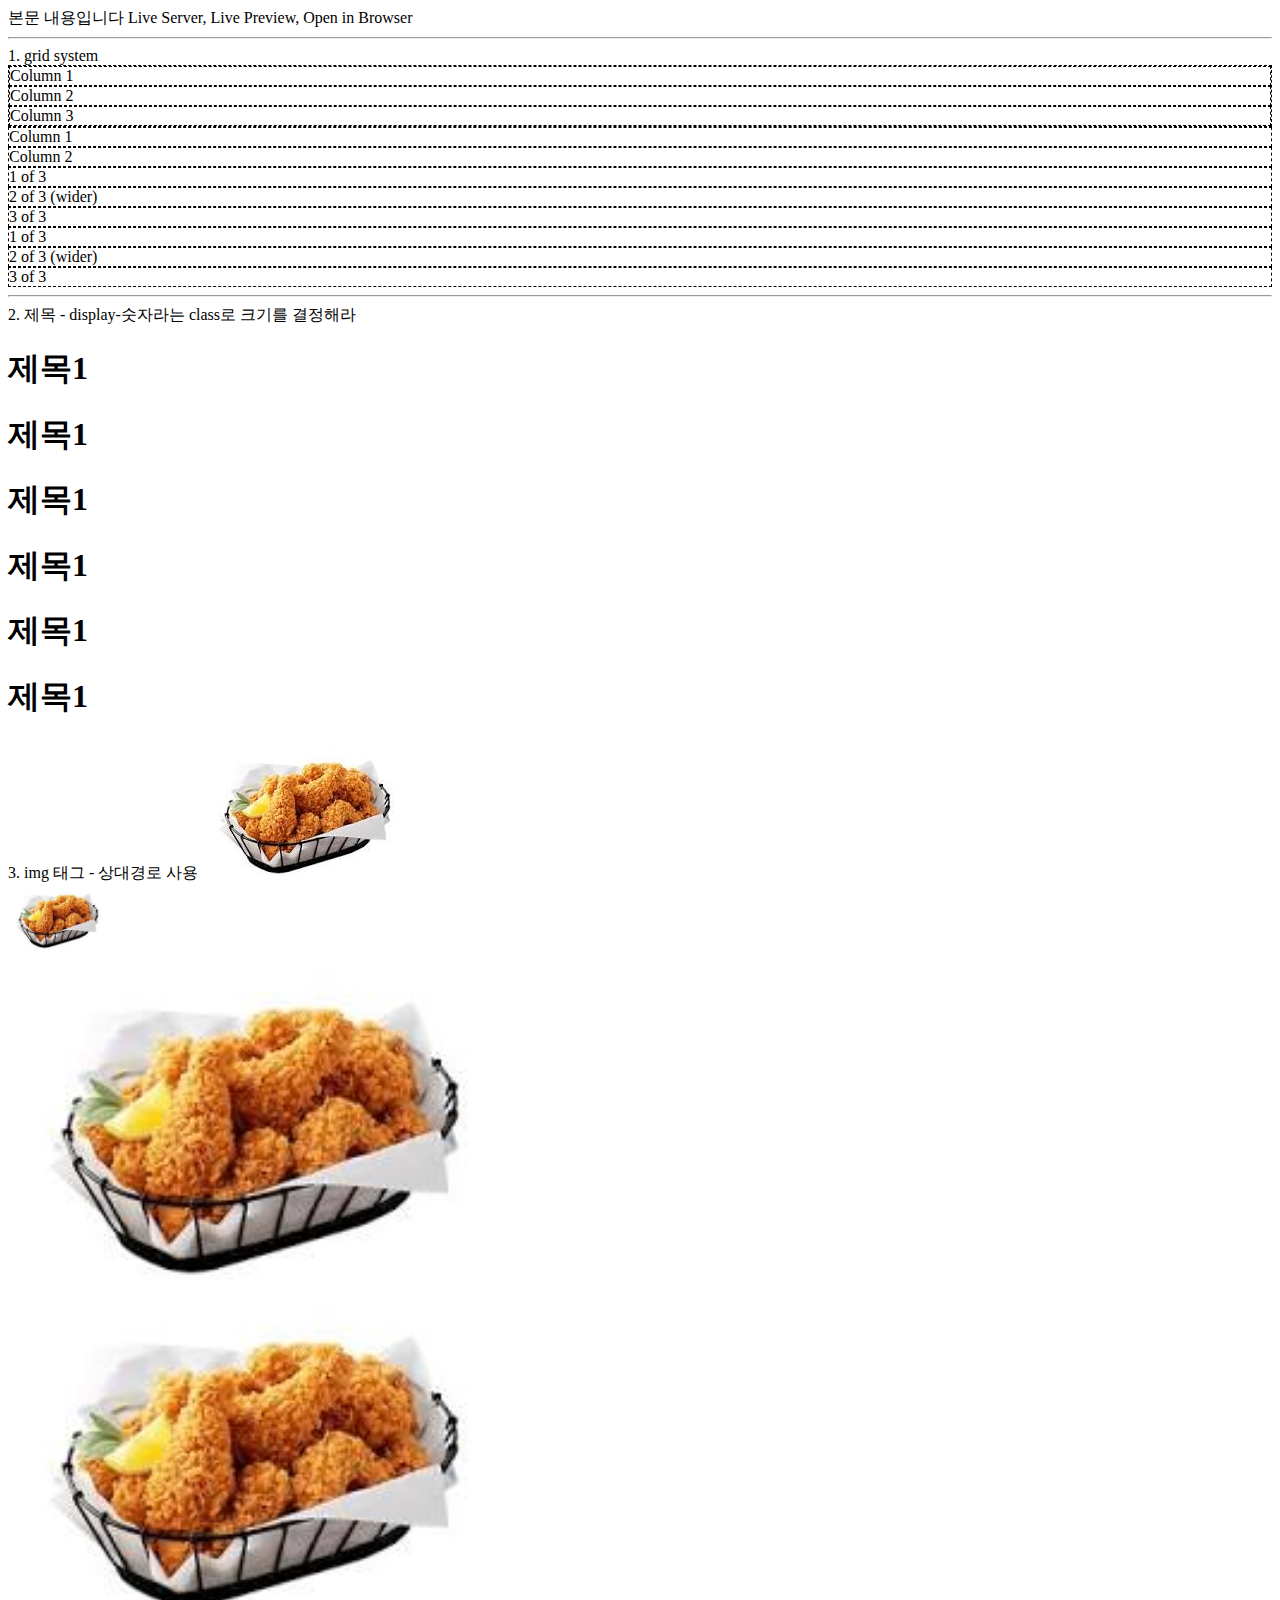
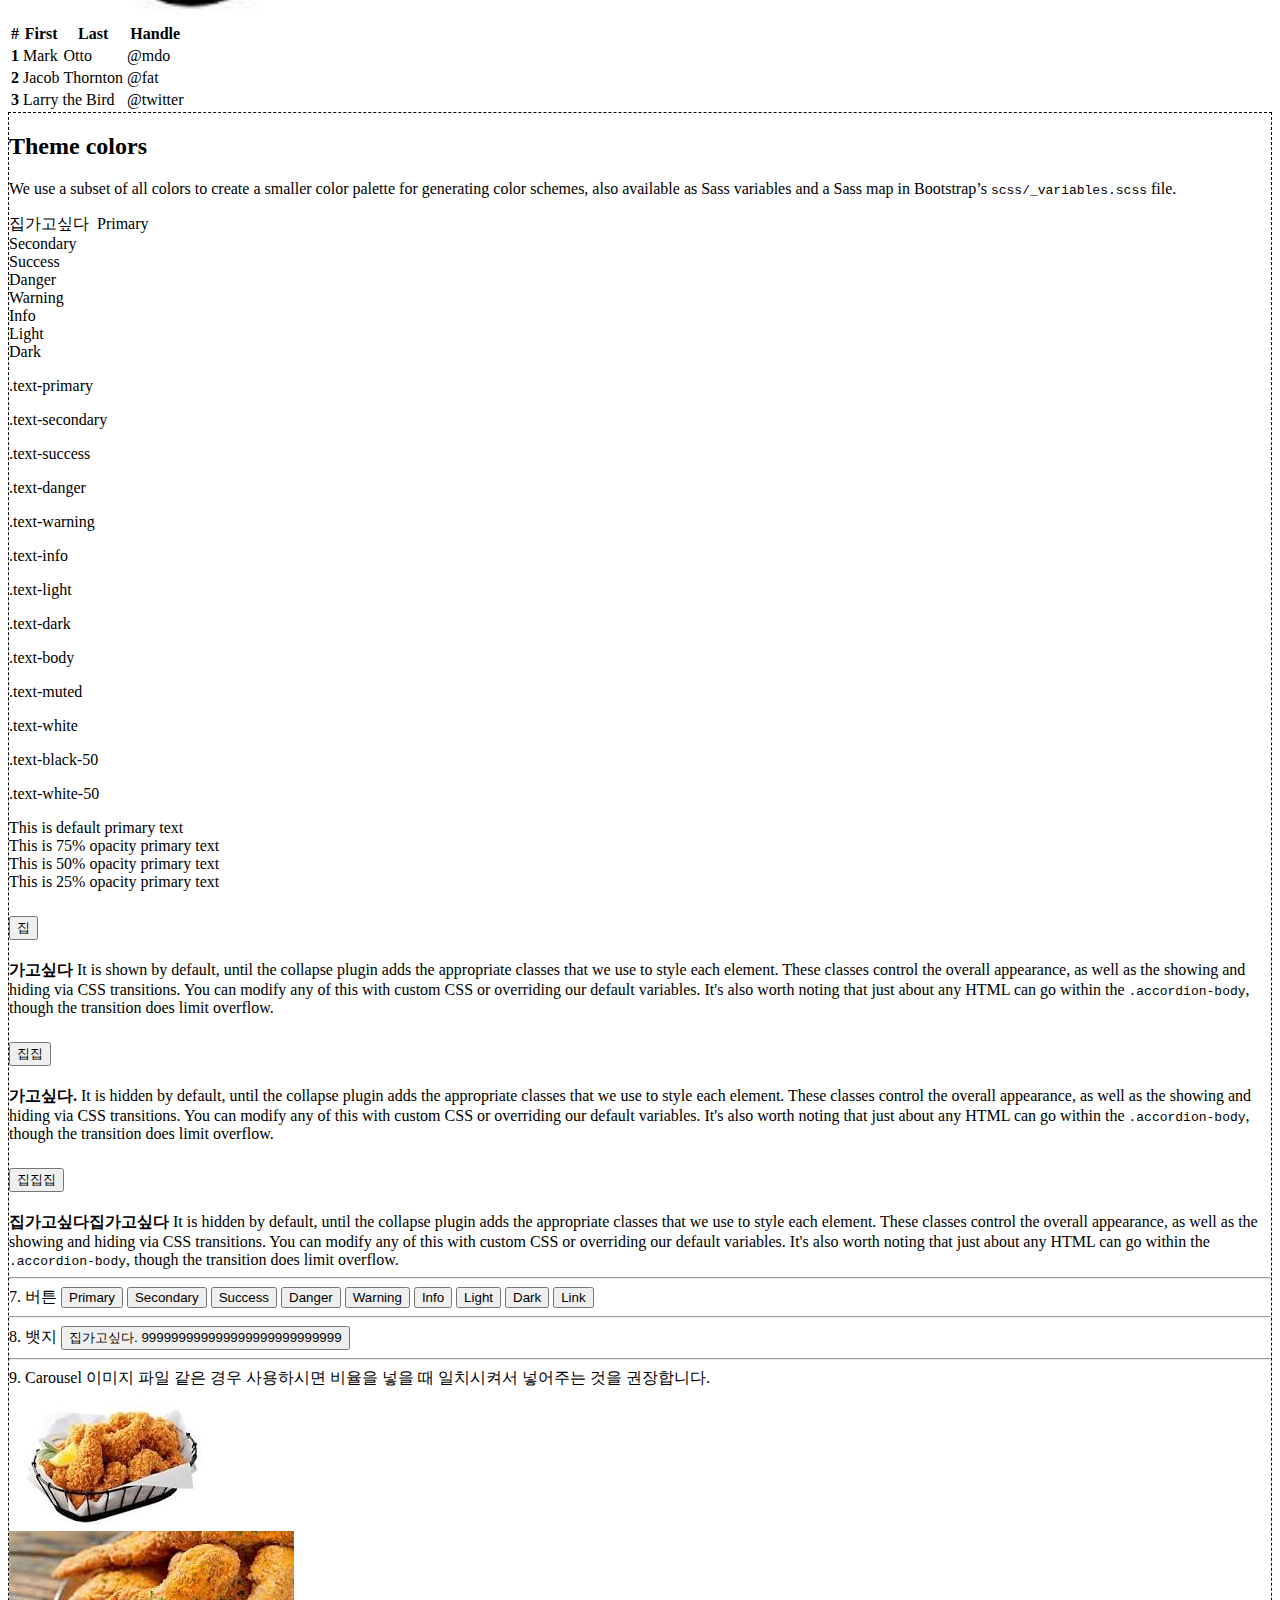
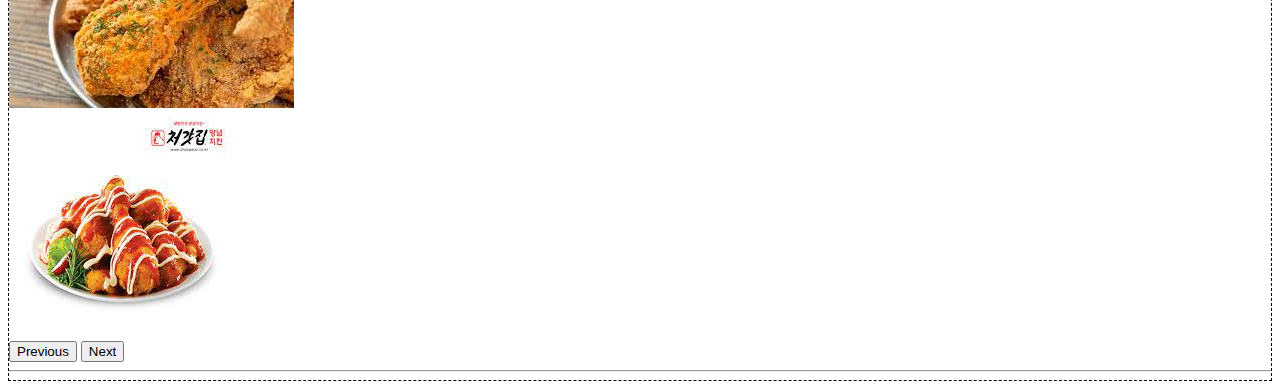
<file: bootstrap.html>
<!DOCTYPE html>
<html lang="en">
<head>
    <meta charset="UTF-8">
    <meta name="viewport" content="width=device-width, initial-scale=1.0">
    <title>Document</title>
    <link href="https://cdn.jsdelivr.net/npm/bootstrap@5.3.1/dist/css/bootstrap.min.css" rel="stylesheet" integrity="sha384-4bw+/aepP/YC94hEpVNVgiZdgIC5+VKNBQNGCHeKRQN+PtmoHDEXuppvnDJzQIu9" crossorigin="anonymous">
    <script src="https://cdn.jsdelivr.net/npm/bootstrap@5.3.1/dist/js/bootstrap.bundle.min.js" integrity="sha384-HwwvtgBNo3bZJJLYd8oVXjrBZt8cqVSpeBNS5n7C8IVInixGAoxmnlMuBnhbgrkm" crossorigin="anonymous"></script>
    <style>
        .class1 {
            background-color: aqua;
        }

        #title {
            background-color: brown;
        }

        .ex1 {
            border: black 1px dashed;
        }
    </style>

</head>
<body>

  
    본문 내용입니다
    Live Server, Live Preview,
    Open in Browser

    <hr>
    1. grid system

    <div class="container text-center">
        <div class="row ex1">
          <div class="col ex1">
            Column 1
          </div>
          <div class="col ex1">
            Column 2
          </div>
          <div class="col ex1">
            Column 3
          </div>
        </div>

        <div class="row">
            <div class="col ex1">
              Column 1
            </div>
            <div class="col ex1">
              Column 2
            </div>
          </div>
      </div>

      <div class="container text-center">
        <div class="row">
          <div class="col ex1">
            1 of 3
          </div>
          <div class="col-6 ex1">
            2 of 3 (wider)
          </div>
          <div class="col ex1">
            3 of 3
          </div>
        </div>
        <div class="row">
          <div class="col-2 ex1">
            1 of 3
          </div>
          <div class="col-5 ex1">
            2 of 3 (wider)
          </div>
          <div class="col ex1">
            3 of 3
          </div>
        </div>
      </div>

      <hr>
      2. 제목 - display-숫자라는 class로 크기를 결정해라
      <h1 class  = "display-1"> 제목1</h1>
      <h1 class  = "display-2"> 제목1</h1>
      <h1 class  = "display-3"> 제목1</h1>
      <h1 class  = "display-4"> 제목1</h1>
      <h1 class  = "display-5"> 제목1</h1>
      <h1 class  = "display-6"> 제목1</h1>


      3. img 태그
      - 상대경로 사용
      <img src="./data/chicken.png" class = "img-thumbnail" alt="짱구의 이미지"/>  <br>
      <img src="./data/chicken.png" width="100" class = "img-fluid" alt="짱구의 이미지"/>  <br>

      <img src="./data/chicken.png" width="500" class="rounded float-start"  alt="짱구의 이미지"/>  <br>
      <img src="./data/chicken.png" width="500" class="rounded float-end"  alt="짱구의 이미지"/>  <br>



      <table class="table">
        <thead>
          <tr>
            <th scope="col">#</th>
            <th scope="col">First</th>
            <th scope="col">Last</th>
            <th scope="col">Handle</th>
          </tr>
        </thead>
        <tbody>
          <tr>
            <th scope="row">1</th>
            <td>Mark</td>
            <td>Otto</td>
            <td>@mdo</td>
          </tr>
          <tr>
            <th scope="row">2</th>
            <td>Jacob</td>
            <td>Thornton</td>
            <td>@fat</td>
          </tr>
          <tr>
            <th scope="row">3</th>
            <td colspan="2">Larry the Bird</td>
            <td>@twitter</td>
          </tr>
        </tbody>
      </table>

      <div class="bd-content ps-lg-4 ex1">
        

        <h2 id="theme-colors">Theme colors</h2>
  <p>We use a subset of all colors to create a smaller color palette for generating color schemes, also available as Sass variables and a Sass map in Bootstrap&rsquo;s <code>scss/_variables.scss</code> file.</p>
  <div class="row">
  
    <div class="col-md-4">
      <div class="p-3 mb-3 bg-primary text-danger">집가고싶다<span class = "text-white">&nbsp; Primary</span></div>
    </div>
  
    <div class="col-md-4">
      <div class="p-3 mb-3 bg-secondary text-white">Secondary</div>
    </div>
  
    <div class="col-md-4">
      <div class="p-3 mb-3 bg-success text-white">Success</div>
    </div>
  
    <div class="col-md-4">
      <div class="p-3 mb-3 bg-danger text-white">Danger</div>
    </div>
  
    <div class="col-md-4">
      <div class="p-3 mb-3 bg-warning text-dark">Warning</div>
    </div>
  
    <div class="col-md-4">
      <div class="p-3 mb-3 bg-info text-dark">Info</div>
    </div>
  
    <div class="col-md-4">
      <div class="p-3 mb-3 bg-light text-dark">Light</div>
    </div>
  
    <div class="col-md-4">
      <div class="p-3 mb-3 bg-dark text-white">Dark</div>
    </div>
  
  </div>
  
  <p class="text-primary">.text-primary</p>
  <p class="text-secondary">.text-secondary</p>
  <p class="text-success">.text-success</p>
  <p class="text-danger">.text-danger</p>
  <p class="text-warning bg-dark">.text-warning</p>
  <p class="text-info bg-dark">.text-info</p>
  <p class="text-light bg-dark">.text-light</p>
  <p class="text-dark">.text-dark</p>
  <p class="text-body">.text-body</p>
  <p class="text-muted">.text-muted</p>
  <p class="text-white bg-dark">.text-white</p>
  <p class="text-black-50">.text-black-50</p>
  <p class="text-white-50 bg-dark">.text-white-50</p>
  
  <div class="text-danger">This is default primary text</div>
  <div class="text-danger text-opacity-75">This is 75% opacity primary text</div>
  <div class="text-danger text-opacity-50">This is 50% opacity primary text</div>
  <div class="text-danger text-opacity-25">This is 25% opacity primary text</div>
  <div class="accordion" id="accordionExample">
    <div class="accordion-item">
      <h2 class="accordion-header">
        <button class="accordion-button" type="button" data-bs-toggle="collapse" data-bs-target="#collapseOne" aria-expanded="true" aria-controls="collapseOne">
          집
        </button>
      </h2>
      <div id="collapseOne" class="accordion-collapse collapse show" data-bs-parent="#accordionExample">
        <div class="accordion-body">
          <strong>가고싶다</strong> It is shown by default, until the collapse plugin adds the appropriate classes that we use to style each element. These classes control the overall appearance, as well as the showing and hiding via CSS transitions. You can modify any of this with custom CSS or overriding our default variables. It's also worth noting that just about any HTML can go within the <code>.accordion-body</code>, though the transition does limit overflow.
        </div>
      </div>
    </div>
    <div class="accordion-item">
      <h2 class="accordion-header">
        <button class="accordion-button collapsed" type="button" data-bs-toggle="collapse" data-bs-target="#collapseTwo" aria-expanded="false" aria-controls="collapseTwo">
          집집
        </button>
      </h2>
      <div id="collapseTwo" class="accordion-collapse collapse" data-bs-parent="#accordionExample">
        <div class="accordion-body">
          <strong>가고싶다.</strong> It is hidden by default, until the collapse plugin adds the appropriate classes that we use to style each element. These classes control the overall appearance, as well as the showing and hiding via CSS transitions. You can modify any of this with custom CSS or overriding our default variables. It's also worth noting that just about any HTML can go within the <code>.accordion-body</code>, though the transition does limit overflow.
        </div>
      </div>
    </div>
    <div class="accordion-item">
      <h2 class="accordion-header">
        <button class="accordion-button collapsed" type="button" data-bs-toggle="collapse" data-bs-target="#collapseThree" aria-expanded="false" aria-controls="collapseThree">
          집집집
        </button>
      </h2>
      <div id="collapseThree" class="accordion-collapse collapse" data-bs-parent="#accordionExample">
        <div class="accordion-body">
          <strong>집가고싶다집가고싶다</strong> It is hidden by default, until the collapse plugin adds the appropriate classes that we use to style each element. These classes control the overall appearance, as well as the showing and hiding via CSS transitions. You can modify any of this with custom CSS or overriding our default variables. It's also worth noting that just about any HTML can go within the <code>.accordion-body</code>, though the transition does limit overflow.
        </div>
      </div>
    </div>
  </div>

<hr>
7. 버튼
<button type="button" class="btn btn-primary">Primary</button>
<button type="button" class="btn btn-secondary">Secondary</button>
<button type="button" class="btn btn-success">Success</button>
<button type="button" class="btn btn-danger">Danger</button>
<button type="button" class="btn btn-warning">Warning</button>
<button type="button" class="btn btn-info">Info</button>
<button type="button" class="btn btn-light">Light</button>
<button type="button" class="btn btn-dark">Dark</button>

<button type="button" class="btn btn-link">Link</button>

<hr>
8. 뱃지
<button type="button" class="btn btn-primary">
    집가고싶다. <span class="badge text-bg-secondary">999999999999999999999999999</span>
  </button>

<hr>
9. Carousel
이미지 파일 같은 경우 사용하시면 비율을 넣을 때 일치시켜서 넣어주는 것을 권장합니다.
<div id="carouselExample" class="carousel slide">
    <div class="carousel-inner">
      <div class="carousel-item active">
        <img src="./data/chicken.png" class="d-block " alt="딸랏롯빠이">
      </div>
      <div class="carousel-item">
        <img src="./data/chicken2.png" class="d-block " alt="홍콩참치만두">
      </div>
      <div class="carousel-item">
        <img src="./data/chicken3.png" class="d-block " alt="영미오리탕">
      </div>
    </div>
    <button class="carousel-control-prev" type="button" data-bs-target="#carouselExample" data-bs-slide="prev">
      <span class="carousel-control-prev-icon" aria-hidden="true"></span>
      <span class="visually-hidden">Previous</span>
    </button>
    <button class="carousel-control-next" type="button" data-bs-target="#carouselExample" data-bs-slide="next">
      <span class="carousel-control-next-icon" aria-hidden="true"></span>
      <span class="visually-hidden">Next</span>
    </button>
  </div>

<hr>



    </body>
    </html>
</file>
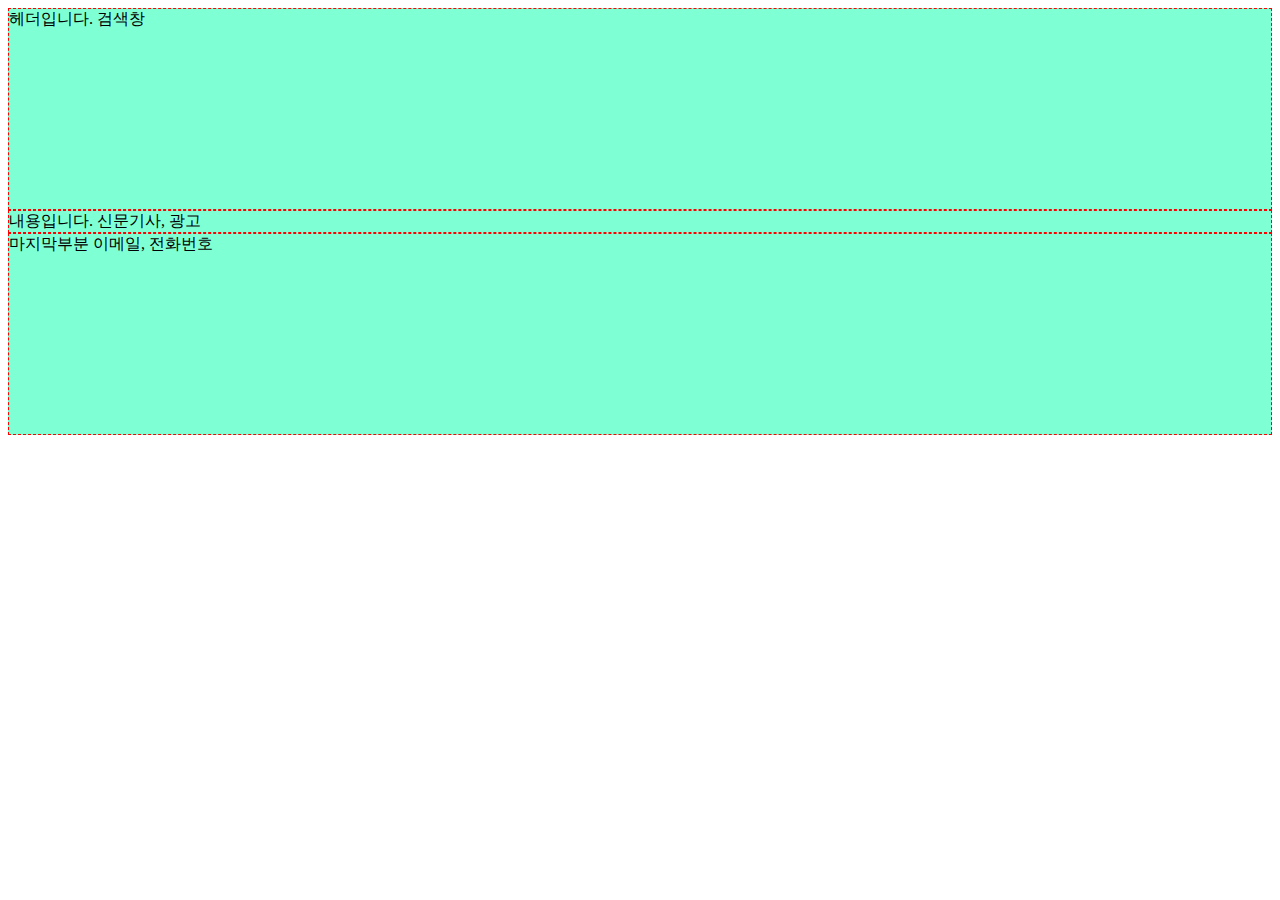
<file: divSample.html>
<!DOCTYPE html>
<html lang="en">
<head>
    <meta charset="UTF-8">
    <meta name="viewport" content="width=, initial-scale=1.0">
    <title>Document</title>
    <style>
        #header {
            height: 200px;
        }a

        #container {
            height: 600px;
        }

        #footer {
            height: 200px;
        }
    </style>
    <link rel="stylesheet" type="text/css" href="divSample.css" />
</head>
<body>
    <div id="header" style="border: 0.5px red dashed; ">  
        헤더입니다. 검색창
    </div>
    <div id="container" style="border: 0.5px red dashed; ">  
        내용입니다. 신문기사, 광고
    </div>
    <div id="footer" style="border: 0.5px red dashed; ">  
        마지막부분 이메일, 전화번호
    </div>
</body>
</html>
</file>
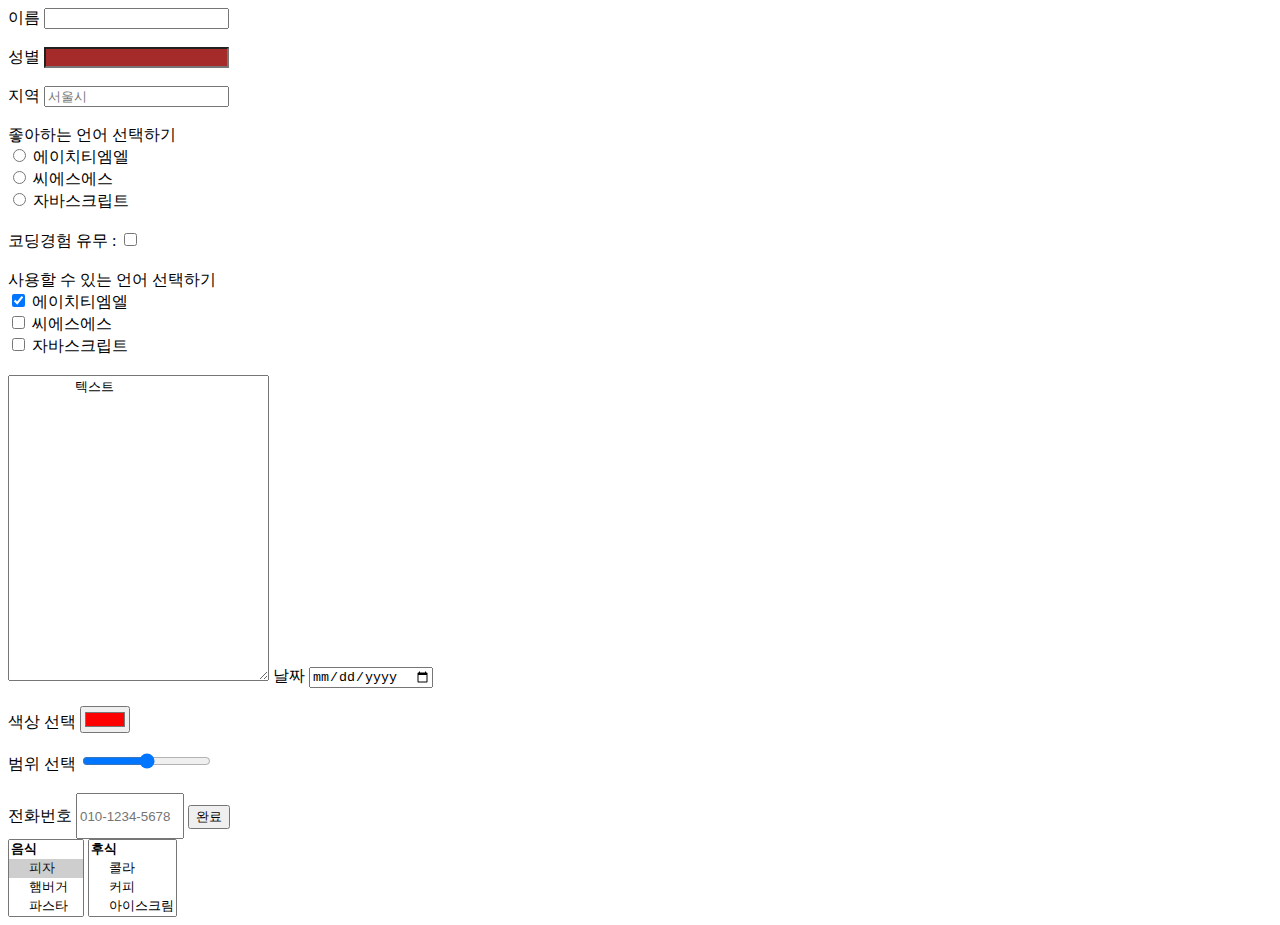
<file: input.html>
<!DOCTYPE html>
<html>
  <head>
    <meta charset="utf-8">
    <meta name="viewport" content="width=device-width, initial-scale=1.0">
    <title>폼 데이터 다루기</title>
    <style>
      #name {
        color: green
      }

      #sex {
        background-color: brown;
      }
      
    </style>
  </head>
  <body>
    <form id="my_form" method="get">
    
      <label for="name">이름 </label>
      <input type="text" 
             id="name" name="name"
             autocomplete="off" spellcheck=true>
      <br><br>
      <label for="sex">성별 </label>
      <input type="text" 
             id="sex" name="sex"
             autocomplete="off">
      <br><br>
      <label for="town">지역 </label>
      <input type="text" 
             id="town" name="town" placeholder="서울시"
             autocomplete="off">
      <br><br>
      <label for="fav_language">좋아하는 언어 선택하기</label><br>
      <input type="radio" id="html" name="fav_language" value="HTML"> 
    에이치티엠엘<br>
      <input type="radio" id="css" name="fav_language" value="CSS">
    씨에스에스<br>
      <input type="radio" id="javascript" name="fav_language" value="JavaScript">
    자바스크립트<br>
    <br>
     
      <label for="coding">코딩경험 유무 : </label>
      <input type="checkbox" id="input_check" name="coding" value=1><br><br>

      <label for="avail_language">사용할 수 있는 언어 선택하기</label><br>
      <input type="checkbox" id="avail_html" name="avail_language" value="HTML" checked> 
    에이치티엠엘<br>
      <input type="checkbox" id="avail_css" name="avail_language" value="CSS">
    씨에스에스<br>
      <input type="checkbox" id="avail_javascript" name="avail_language" value="JavaScript">
    자바스크립트<br>
    <br>
    <textarea name="article" rows="20" cols="30" >
        텍스트 
        </textarea>
    <!-- 아래는 label for 없는 상태입니다 -->

    날짜 <input type="date" name="date"><br><br>
    색상 선택 <input type="color" name="color" value="#ff0000"><br><br>
    범위 선택 <input type="range" name="range" min="100" max="1000"><br><br>
    전화번호 <input type="tel" id = "tel" name="phone" size="20" placeholder='010-1234-5678' style="width: 100px; height: 40px;" pattern="[0-9]{3}-[0-9]{4}-[0-9]{4}">

      <button>완료</button>
    </form>
    <select id="food" name="food" multiple>
        <optgroup label="음식">
          <option value="pizza" selected>피자</option>
          <option value="hamburger">햄버거</option>
          <option value="pasta">파스타</option>
          <option value="steak">스테이크</option>
        </optgroup>
      </select>
    <select id="food" name="food" multiple>
        <optgroup label="후식">
            <option value="cola">콜라</option>
            <option value="coffee">커피</option>
            <option value="icecream">아이스크림</option>
            <option value="cider">사이다</option>
        </optgroup>
    </select>

    <form>
        
    </form> 
<script>      
      document.getElementById('my_form').onsubmit = function(){
        /* 1. 여기서 this는 'my_form'을 의미합니다.
         값이 하나인 경우 value에 담아보낼 수 있습니다. */
        var name = this.name.value
        var sex = this.sex.value
        var town = this.town.value
        var fav_language = this.fav_language.value
        var date = this.date.value
        var color = this.color.value
        var range = this.range.value
        var phone = this.phone.value
        var coding = this.coding.checked

        // 체크박스의 갯수를 변수에 담는다.
        var chklen = this.avail_language.length; 
        var avail_language1 = []
        // 체크박스 갯수만큼 for 문을 돌려 체크된 value값을 가져온다.
        for(i=0; i<chklen; i++){
            if(this.avail_language[i].checked == true){
              avail_language1.push(this.avail_language[i].value)
            }
          }            

      var content = name + ", " + sex + ", " + town + ", " + fav_language + ", " + coding + ", " + avail_language1 + ", "+ date + ", " + color + ", " + range + ", " + phone
    
        //2. 새로운 <p> 태그를 하나 생성하여 body에 추가합니다.
        var p = document.createElement('p')
        p.textContent = content // 새로 만든 태그의 내용 지정하기
        document.getElementsByTagName('body')[0].appendChild(p)

        //3. 제출 이벤트로 인한 새로고침을 방지합니다.
        return false;
      }


    </script>
  </body>
</html>
</file>
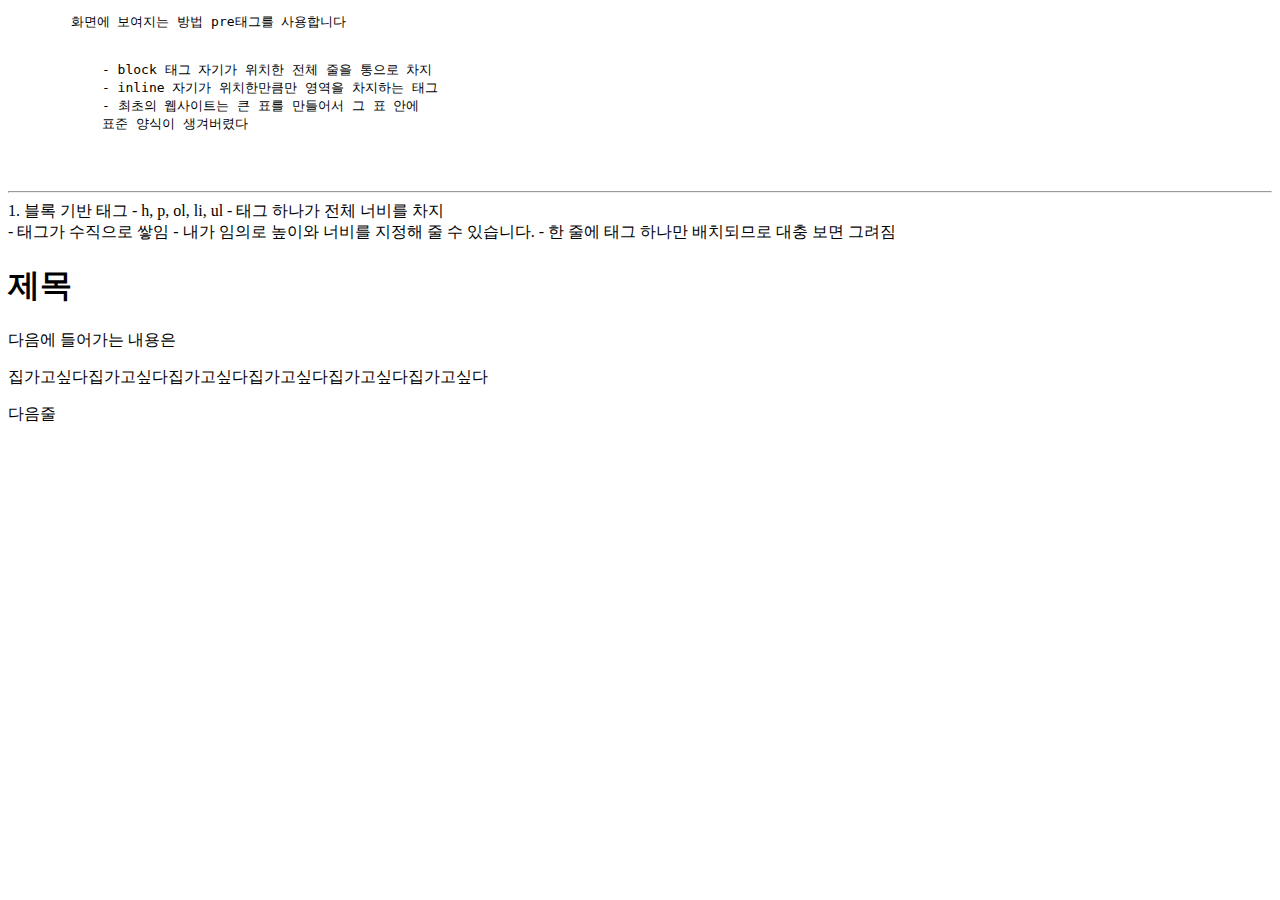
<file: layout.html>
<!DOCTYPE html>
<html lang="en">
<head>
    <meta charset="UTF-8">
    <meta name="viewport" content="width=device-width, initial-scale=1.0">
    <title>Document</title>
</head>
<body>
    <pre>
        화면에 보여지는 방법 pre태그를 사용합니다
        <div> 
            - block 태그 자기가 위치한 전체 줄을 통으로 차지
            - inline 자기가 위치한만큼만 영역을 차지하는 태그
            - 최초의 웹사이트는 큰 표를 만들어서 그 표 안에
            표준 양식이 생겨버렸다        
        </div>
    </pre>
    
    <hr>
    1. 블록 기반 태그 - h, p, ol, li, ul
    - 태그 하나가 전체 너비를 차지<br>
    - 태그가 수직으로 쌓임
    - 내가 임의로 높이와 너비를 지정해 줄 수 있습니다. 
    - 한 줄에 태그 하나만 배치되므로 대충 보면 그려짐  

    <h1> 제목</h1>
    다음에 들어가는 내용은
    <p>집가고싶다집가고싶다집가고싶다집가고싶다집가고싶다집가고싶다</p>
    다음줄

</body>
</html>
</file>
<file: divSample.css>
div {
    background-color: aquamarine;
}
</file>
